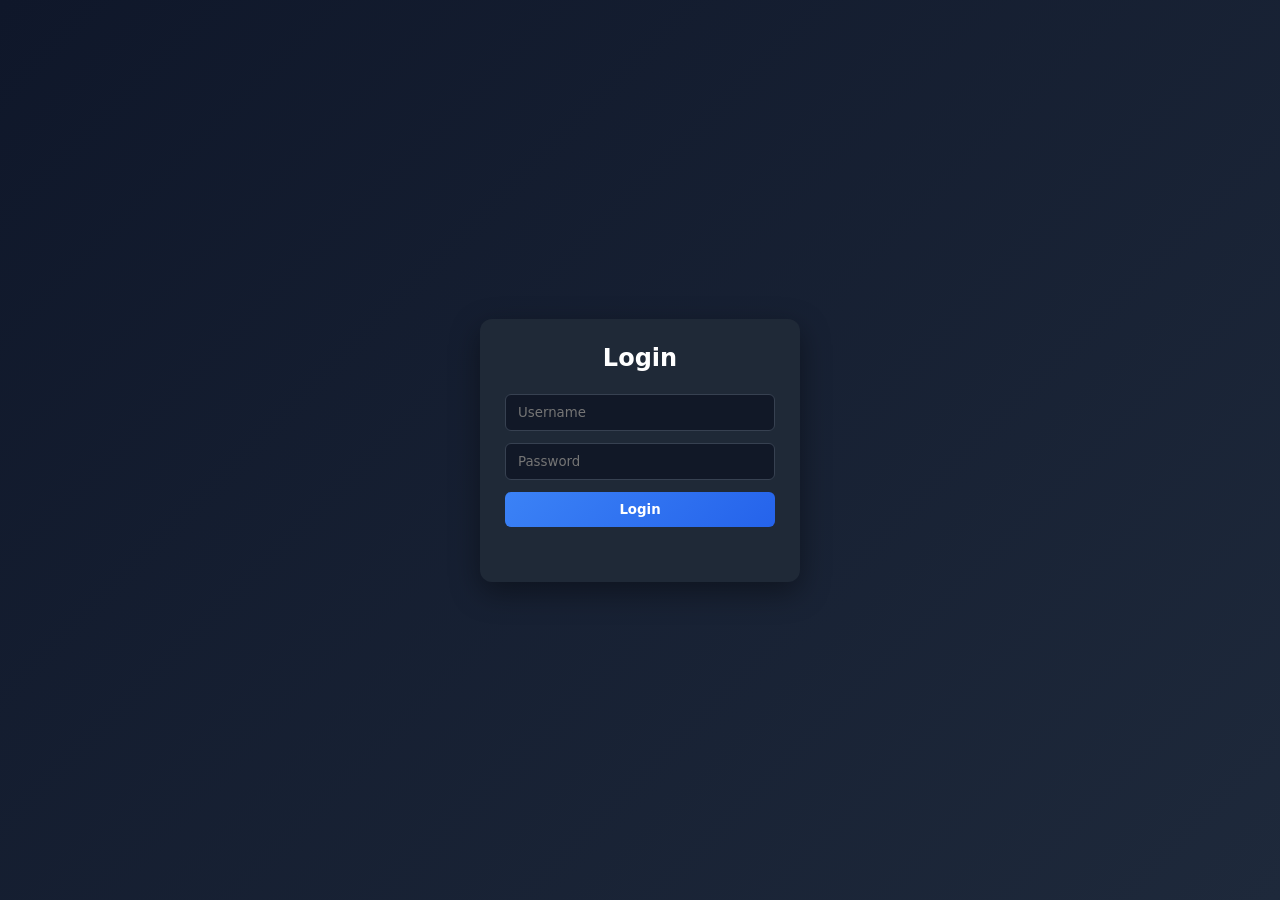
<file: index.html>
<!DOCTYPE html>
<html lang="en">
<head>
    <meta charset="UTF-8">
    <title>Title</title>
    <link rel="stylesheet" href="index.css">
    <script src="index.js" defer></script>
</head>
<body>
    <!----------- [Login] ------------->
    <div id="login">
        <h2>Login</h2>

        <input id="username" placeholder="Username">
        <input id="password" type="password" placeholder="Password">

        <button onclick="login()">Login</button>

        <p id="msg"></p>
    </div>
</body>
</html>
</file>
<file: index.css>
/* ===== Reset ===== */
* {
    margin: 0;
    padding: 0;
    box-sizing: border-box;
    font-family: system-ui, sans-serif;
}

body {
    height: 100vh;
    display: flex;
    justify-content: center;
    align-items: center;

    background: linear-gradient(135deg, #0f172a, #1e293b);
}

#login {
    width: 320px;
    padding: 25px;

    background: #1f2937;
    border-radius: 12px;

    box-shadow: 0 10px 30px rgba(0, 0, 0, 0.4);

    display: flex;
    flex-direction: column;
    gap: 12px;

    color: white;
}

#login h2 {
    text-align: center;
    margin-bottom: 10px;
}

#login input {
    padding: 10px 12px;
    border: 1px solid #374151;
    border-radius: 6px;

    background: #111827;
    color: white;

    outline: none;
    transition: 0.2s;
}

#login input:focus {
    border-color: #3b82f6;
    box-shadow: 0 0 0 2px rgba(59, 130, 246, 0.3);
}

#login button {
    padding: 10px;
    border: none;
    border-radius: 6px;

    background: linear-gradient(135deg, #3b82f6, #2563eb);
    color: white;
    font-weight: bold;

    cursor: pointer;
    transition: 0.2s;
}

#login button:hover {
    transform: scale(1.03);
}

#msg {
    text-align: center;
    font-size: 13px;
    color: #f87171;
    min-height: 18px;
}
</file>
